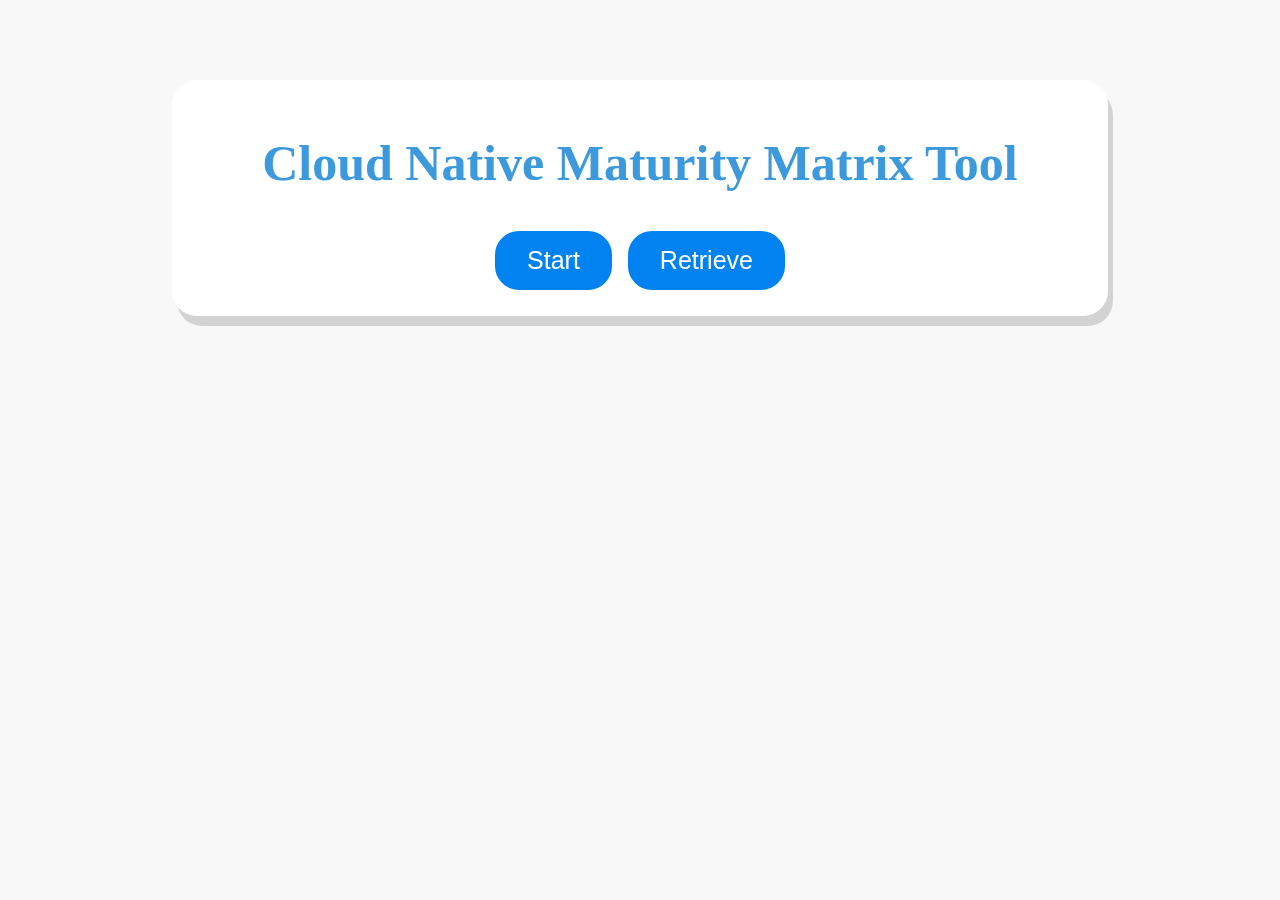
<file: CloudNativeMaturityMatrixTool/src/main/resources/static/index.html>
<!DOCTYPE html>
<html lang="en">
  <head>
    <meta charset="UTF-8" />
    <meta http-equiv="X-UA-Compatible" content="IE=edge" />
    <meta name="viewport" content="width=device-width, initial-scale=1.0" />

    <link rel="stylesheet" href="./style/styles.css" />
    <title>Home</title>
  </head>
  <body>
  <div class="base">
    <div class="container">
      <h1 class="titles">Cloud Native Maturity Matrix Tool</h1>
      <a href="quiz.html"><button class="btn">Start</button></a>
      <a href="retrive.html"><button class="btn">Retrieve</button></a>
    </div>
  </div>
  </body>
</html>
</file>
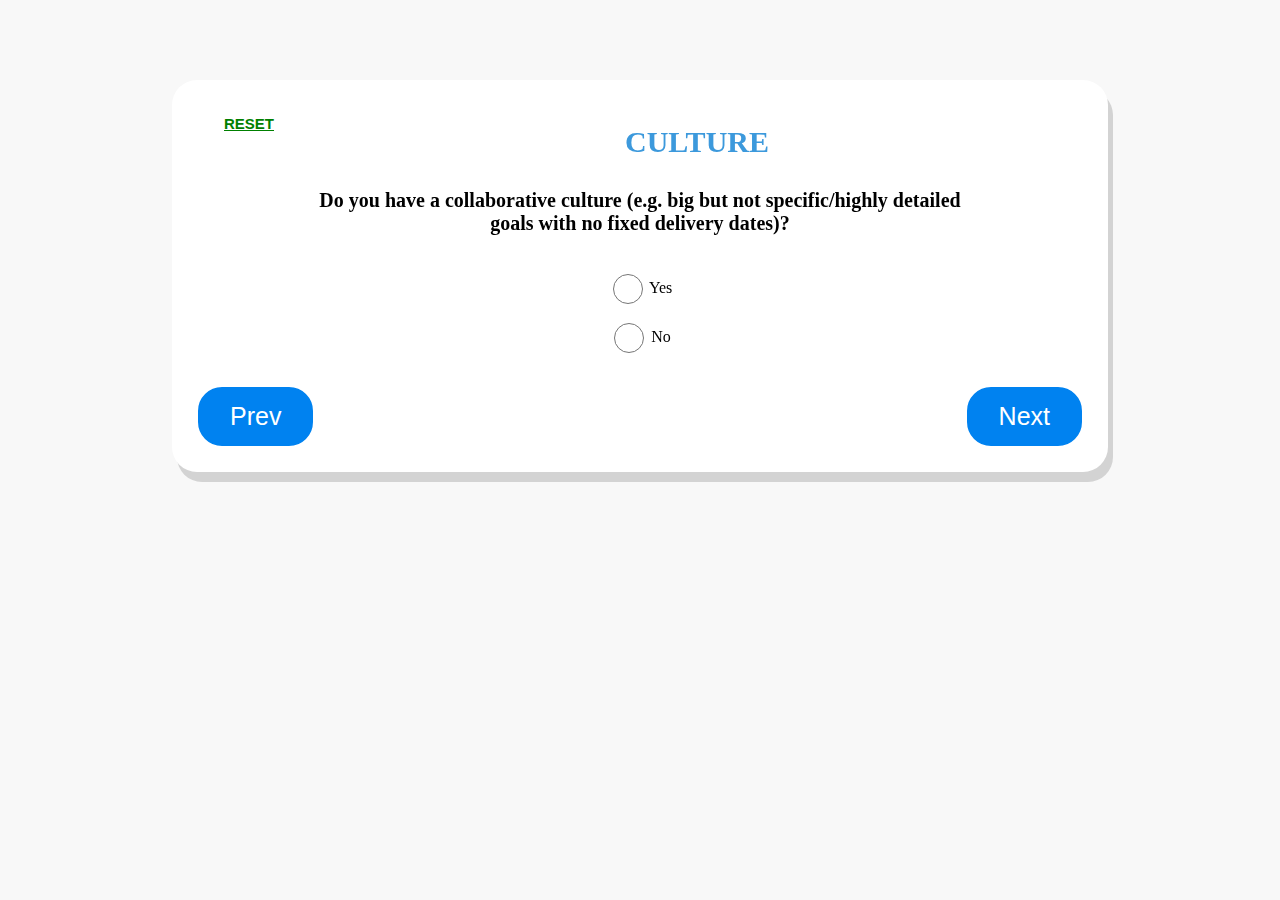
<file: CloudNativeMaturityMatrixTool/src/main/resources/static/quiz.html>
<!DOCTYPE html>
<html lang="en">
  <head>
    <meta charset="UTF-8" />
    <meta http-equiv="X-UA-Compatible" content="IE=edge" />
    <meta name="viewport" content="width=device-width, initial-scale=1.0" />
    <script src="./scripts/script.js" type="text/javascript" defer></script>
    <link rel="stylesheet" href="./style/styles.css" />
    <title>Quiz</title>
  </head>
  <body>
  <div class="base">
    <div class="container">
      <div class="reset">
        <button class="btn reset">RESET</button>
      </div>
      <h2 class="questionTitle">Template Title</h2>
      <p class="question">Template Question</p>

      <div>
        <input
          type="radio"
          name="originalOpt"
          value="Yes"
          class="originalOpt"
        />
        <label for="yes" class="originalOptLabel">Yes</label>
      </div>

      <div>
        <input type="radio" name="originalOpt" value="No" class="originalOpt" />
        <label for="no" class="originalOptLabel" >No</label>
      </div>

      <div class="additionalQuestion"></div>
    </br>
    <div class = "foot">
    <div class="right">
        <button class="btn next">Next</button>
    </div>
      <div class="left">
        <button class="btn prev">Prev</button>
      </div>
    </div>
    </div>
  </div>
  </body>
</html>
</file>
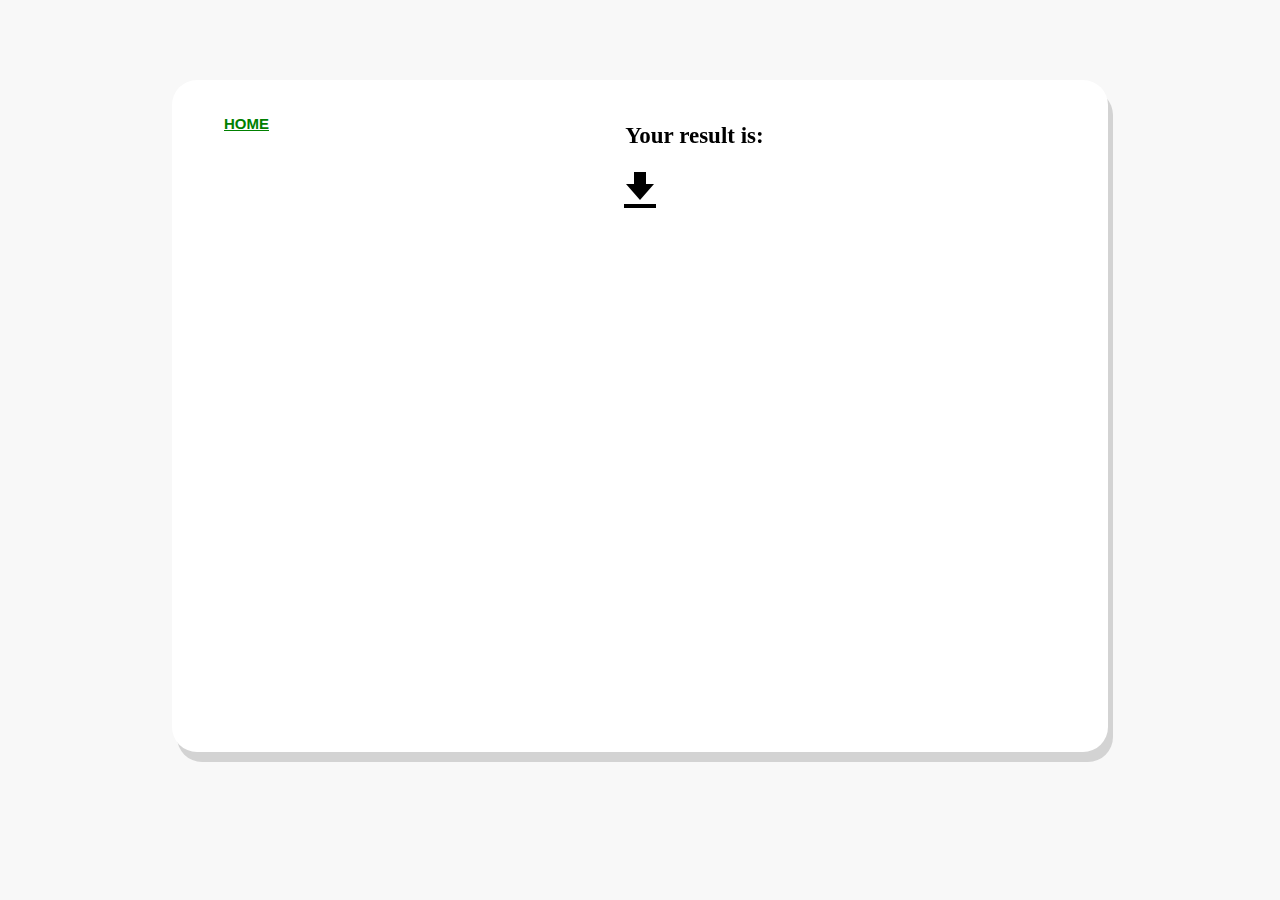
<file: CloudNativeMaturityMatrixTool/src/main/resources/static/result.html>
<!DOCTYPE html>
<html lang="en">
  <head>
    <meta charset="UTF-8" />
    <meta http-equiv="X-UA-Compatible" content="IE=edge" />
    <meta name="viewport" content="width=device-width, initial-scale=1.0" />
    <script src="./scripts/result.js" type="text/javascript" defer></script>
    <link rel="stylesheet" href="./style/styles.css" />
    <title>Submit</title>
  </head>
  <body>
  <div class="base">
    <div class="container">

      <div class="reset">
        <button class="btn reset">HOME</button>
      </div>

      <div>
        <p id="result">Your result is:</p>

        <svg
          xmlns="http://www.w3.org/2000/svg"
          width="32"
          height="36"
          viewBox="0 0 32 36"
          id="download"
          style="cursor:pointer"
        >
          <path
            id="bxs-download"
            d="M36,16.5H28V4.5H16v12H8l14,16ZM6,36.5H38v4H6Z"
            transform="translate(-6 -4.5)"
          />
        </svg>
      </div>

      <div class="graphCont">
      </div>
  </div>
  </div>
  </body>
</html>
</file>
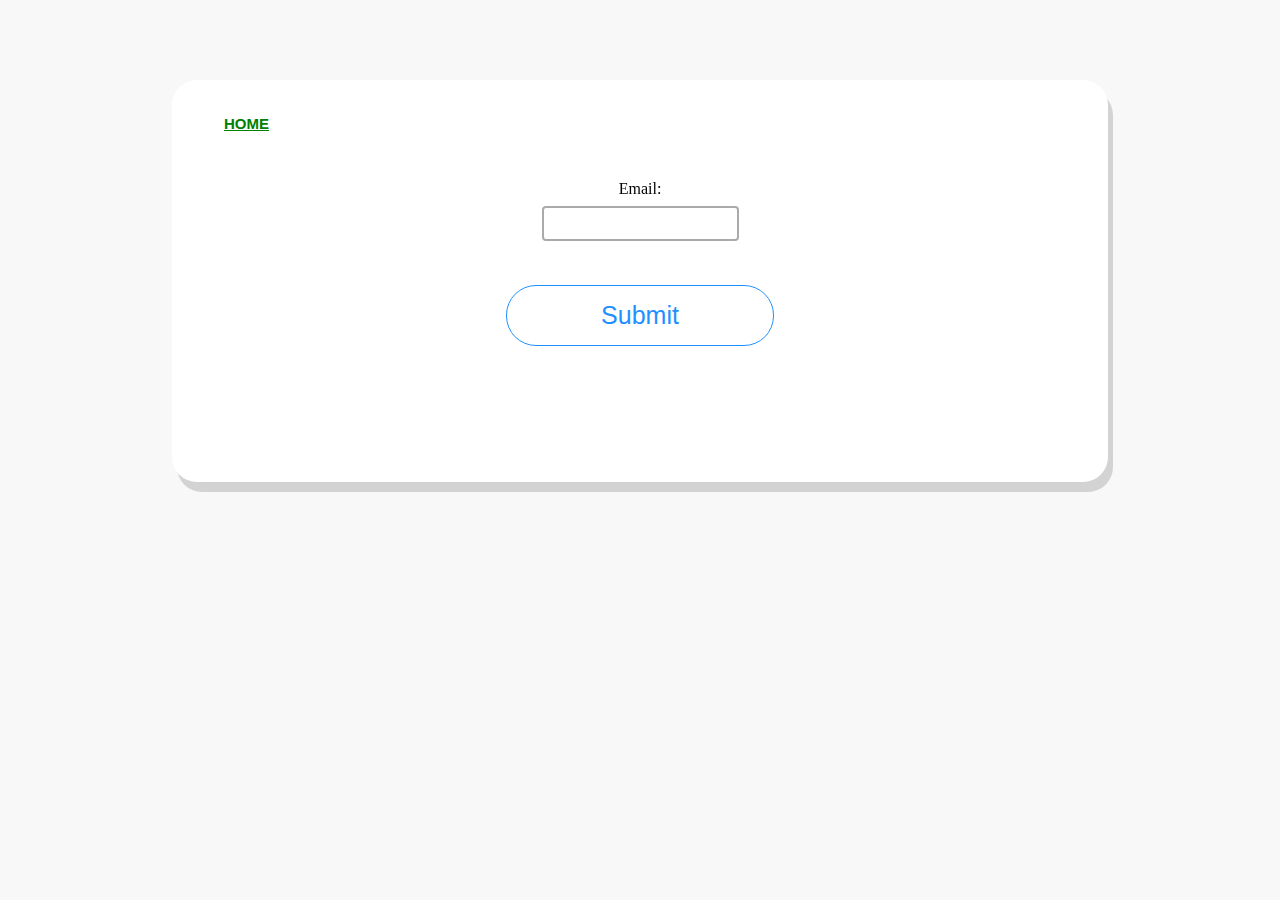
<file: CloudNativeMaturityMatrixTool/src/main/resources/static/retrive.html>
<!DOCTYPE html>
<html lang="en">
  <head>
    <meta charset="UTF-8" />
    <meta http-equiv="X-UA-Compatible" content="IE=edge" />
    <meta name="viewport" content="width=device-width, initial-scale=1.0" />
    <script src="./scripts/scriptRetrive.js" type="text/javascript" defer></script>
    <link rel="stylesheet" href="./style/styles.css" />
    <title>Retrive</title>
  </head>
  <body>
  <div class="base">
    <div class="container">
      <div class="reset">
        <button class="btn reset">HOME</button>
        <button class="btn retrieve" id="btnRetrieve">RETRIEVE</button>
        <svg
          xmlns="http://www.w3.org/2000/svg"
          width="32"
          height="36"
          viewBox="0 0 32 36"
          id="download"
          class="hide"
        >
          <path
            id="bxs-download"
            d="M36,16.5H28V4.5H16v12H8l14,16ZM6,36.5H38v4H6Z"
            transform="translate(-6 -4.5)"
          />
        </svg>
      </div>
      <div id="detailsContainer">
        <label for="email">Email:</label><br />
        <input type="text" id="email" name="email" /><br />
        <p>
          <button class="btn submit" type="submit">Submit</button>
        </p>
      </div>

      <div class="allResultsContainer" id="allResultsContainer">
        <ul class="resultList" id="resultList"></ul>
      </div>
      <div class="singleResult hide"></div>
    </div>
  </div>
  </body>
</html>
</file>
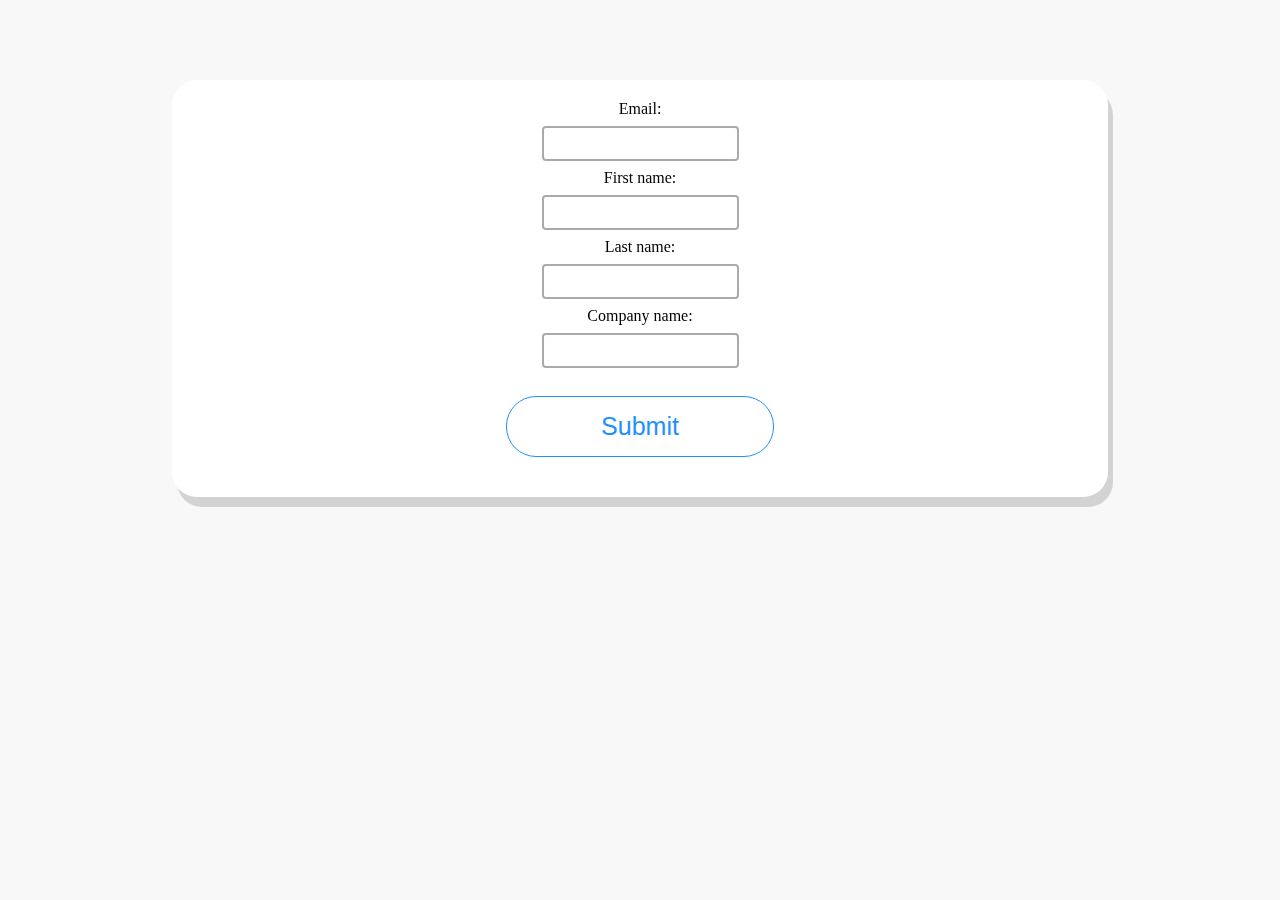
<file: CloudNativeMaturityMatrixTool/src/main/resources/static/submit.html>
<!DOCTYPE html>
<html lang="en">
  <head>
    <meta charset="UTF-8" />
    <meta http-equiv="X-UA-Compatible" content="IE=edge" />
    <meta name="viewport" content="width=device-width, initial-scale=1.0" />
    <script
      src="./scripts/scriptSbumit.js"
      type="text/javascript"
      defer
    ></script>
    <link rel="stylesheet" href="./style/styles.css" />
    <title>Submit</title>
  </head>
  <body>
  <div class="base">
    <div class="container">
      <label for="email">Email:</label><br />
      <input type="email" id="email" name="email" pattern="/^[a-zA-Z0-9.!#$%&’*+/=?^_`{|}~-]+@[a-zA-Z0-9-]+(?:\.[a-zA-Z0-9-]+)*$/" required/><br />
      <label for="fname">First name:</label><br />
      <input type="text" id="fname" name="fname" required/><br />
      <label for="lname">Last name:</label><br />
      <input type="text" id="lname" name="lname" required/><br />
      <label for="cname">Company name:</label><br />
      <input type="text" id="cname" name="cname" /><br />

      <div class="foot">
          <button class="btn submit">Submit</button>
        </div>
      </div>
    </div>
  </div>
  </body>
</html>
</file>
<file: CloudNativeMaturityMatrixTool/src/main/resources/static/style/styles.css>
body{
  background: #f8f8f8;
  position: relative;
}

.base{
  display: flex;
  justify-content: center;
  align-items: center;

}

.container {
  transition: all 1s ease;
  transform: translateY(-10px);
  background: white;
  position: fixed;
  box-shadow: 5px 10px #D3D3D3;
  border-radius: 25px;
  text-align: center;
  width: 70%;
  top: 10%;
  padding:20px;
  overflow: hidden;
}

h1{
 font-size: 50px;
}

h2{
 font-size: 30px;
}

h,h1,h2,h3{
  color: #3c99dc;
}

.questionTitle{
  justify-content: center;
  text-align: center;
}

.question{
  font-weight: bold;
  font-size: 20px;
  text-align: center;
  padding: 0px 80px;
  margin: 30px;
}

.btn {
  position: relative;
  background-color: rgb(0, 130, 240);
  color: white;
  border: solid 6px;
  padding: 15px 32px;
  text-align: center;
  text-decoration: none;
  display: inline-block;
  font-size: 25px;
  border-radius: 30px;
  cursor: pointer;
}

.btn:hover{
  box-shadow: 5px 5px 5px 5px #D3D3D3;
  text-decoration: underline;
}

.hide {
  display: none;
}

.additionalOpt{
 background-color: blue;
}

.additionalQuestion {
  width: auto;
  height: auto;
  text-align: justify;
  position: relative;
  justify-content: center;
}


input[type=checkbox]{
  vertical-align: middle;
  position: relative;
  bottom: 1px;
  width: 30px;
  height: 30px;
}

input[type=radio]{
  height: 50px;
  width: 30px;
  vertical-align: middle;
  margin-top: -1px;
}

input[type=email],input[type=text]{
  border: 2px solid #aaa;
  border-radius: 4px;
  margin: 8px 0;
  outline: none;
  padding: 8px;
  box-sizing: border-box;
}

input[type=email]:focus,input[type=text]:focus{
  border: 2px solid rgb(0, 130, 240);
  box-shadow: 0 0 8px 0 dodgerBlue;
}

#result{
  font-weight: bold;
  font-size: 23px;
}

.graphCont{
 position: relative;
 margin: 0 auto;
 height: 500px;
 padding: 10px;
 width: 100%;

}

table{
  background: white;
  text-align: center;
  border-radius: 12px 12px 0 0;
  border-spacing: 0;
  border-collapse: collapse;
  overflow: hidden;
}

td{
  padding: 10px 20px;
  font-size: 18px;
}

th{
  padding: 10px 25px;
  background: dodgerblue;
  color: white;
  font-size: 20px;
  text-transform: uppercase;
}

.foot {
  width: 100%;
  position: relative;
  bottom: 0;
}

.right {
  position: relative;
  float: right;
}

.left, .reset {
  position: relative;
  float: left;
}

.btn.reset , .btn.retrieve{
  display: inline-block;
  background-color: white;
  font-size:15px;
  text-decoration: underline;
  font-weight: bold;
  color: green;
  border: none;
}

.btn.retrieve{
 display:none;
}

.btn.submit{
 background-color: white;
 color: dodgerBlue;
 margin: 20px;
 border: solid 1px;
 width: 30%;
}

.btn.submit:hover{
 background-color: dodgerBlue;
 color: white;
 margin: 20px;
 border: solid 2px;
}

.btn.reset:hover, .btn.retrieve:hover{
 border: solid 2px;
}

.btn.submit{
 background-color: white;
 color: dodgerBlue;
 margin: 20px;
 border: solid 1px;
 width: 30%;
}

.btn.submit:hover{
 background-color: dodgerBlue;
 color: white;
 margin: 20px;
 border: solid 2px;
}

ul{
 position: relative;
 margin: auto;
 width: 500px;
 height: 300px;
 overflow:hidden;
 overflow-y: scroll;
 padding: 0px 10px;
 box-sizing: border-box;
 list-style-type: decimal;
 background-color: #f8f8f8;
 border-radius: 25px;
 text-align: center;
}

ul li{
 display: flex;
 background: white;
 border-radius: 15px;
 border: solid 1px dodgerBlue;
 padding: 10px 20px;
 color: white;
 margin: 5px 0;
 transition: .5s;
}

ul li:hover{
  background-color: #8ecaff;
  cursor: pointer;
}

.allResultsCont, .resultList{
  display:none;
}

.singleResult,.resultTable{
  width: 640px;
  position:relative;
  padding:50px;
  margin: 0 auto;
}

#detailsContainer{
  padding: 80px 0px;
}

#myFrame{
  transform: translateX(-200px);
}
</file>
